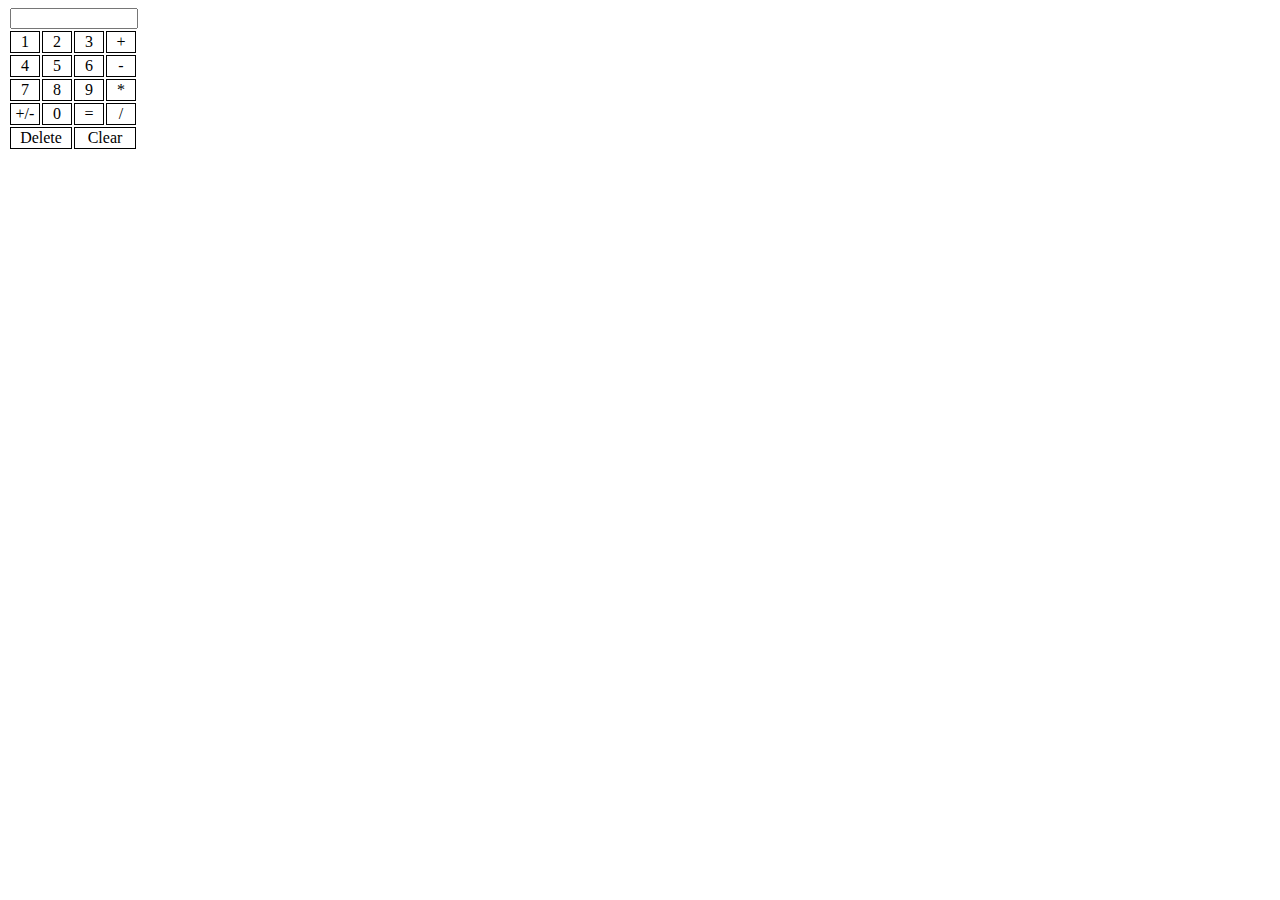
<file: 07week/calculator/index.html>
<!DOCTYPE html>
<html lang="en" dir="ltr">
  <head>
    <meta charset="utf-8">
    <link type="text/css" rel="stylesheet" href="css/style.css"/>
    <title></title>
  </head>
  <body>

    <div id="calc">
  <input type="text" id="results">
  <table>
    <tr>
      <td class="button" onclick="addNumber('1')">1</td>
      <td class="button" onclick="addNumber('2')">2</td>
      <td class="button" onclick="addNumber('3')">3</td>
      <td class="button" onclick="addition()">+</td>
    </tr>
    <tr>
      <td class="button" onclick="addNumber('4')">4</td>
      <td class="button" onclick="addNumber('5')">5</td>
      <td class="button" onclick="addNumber('6')">6</td>
      <td class="button" onclick="subtract()">-</td>
    </tr>
    <tr>
      <td class="button" onclick="addNumber('7')">7</td>
      <td class="button" onclick="addNumber('8')">8</td>
      <td class="button" onclick="addNumber('9')">9</td>
      <td class="button" onclick="multiplication()">*</td>
    </tr>
    <tr>
      <td class="button" onclick="changeToNegative()">+/-</td>
      <td class="button" onclick="addNumber('0')">0</td>
      <td class="button" onclick="equals()">=</td>
      <td class="button" onclick="division()">/</td>
    </tr>
    <tr>
      <td class="button" colspan="2" onclick="deleteLast()">Delete</td>
      <td class="button" colspan="2" onclick="clearResults()">Clear</td>
  </table>
</div>

<script src="js/script.js"></script>

  </body>
</html>
</file>
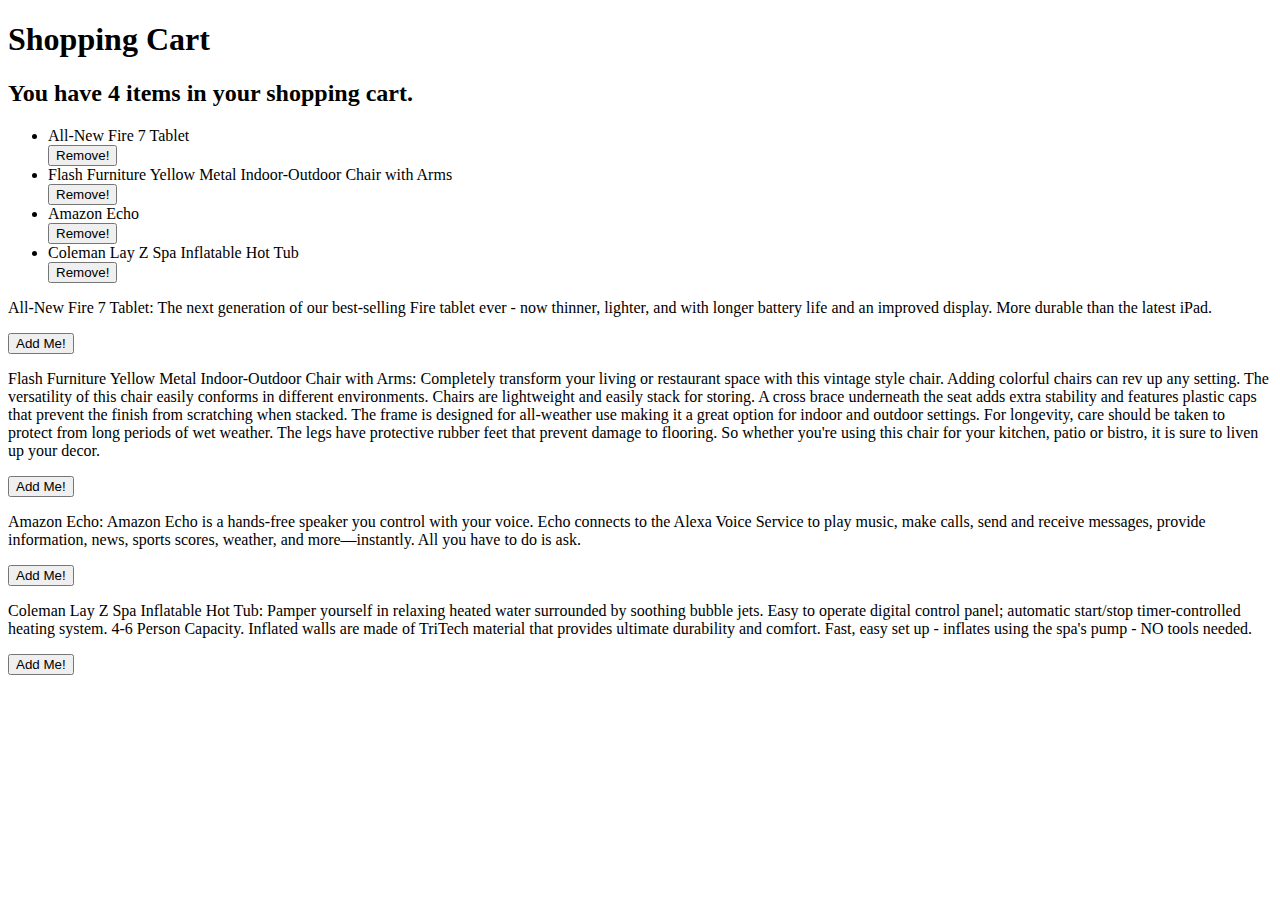
<file: 07week/dom-practice/index.html>
<!DOCTYPE html>
<html lang="en" dir="ltr">
  <head>
    <meta charset="utf-8">
    <title></title>
  </head>
  <body>
    <h1>Shopping Cart</h1>

  <ul>
    <li>All-New Fire 7 Tablet</li>
    <li>Flash Furniture Yellow Metal Indoor-Outdoor Chair with Arms</li>
    <li>Amazon Echo</li>
    <li>Coleman Lay Z Spa Inflatable Hot Tub</li>
  </ul>

  <div id="div">

    <p class="paragraph" id="P1">All-New Fire 7 Tablet: The next generation of our best-selling Fire tablet ever - now thinner, lighter, and with longer battery life and an improved display. More durable than the latest iPad.</p>

    <p class="paragraph" id="P2">Flash Furniture Yellow Metal Indoor-Outdoor Chair with Arms: Completely transform your living or restaurant space with this vintage style chair. Adding colorful chairs can rev up any setting. The versatility of this chair easily conforms in different environments. Chairs are lightweight and easily stack for storing. A cross brace underneath the seat adds extra stability and features plastic caps that prevent the finish from scratching when stacked. The frame is designed for all-weather use making it a great option for indoor and outdoor settings. For longevity, care should be taken to protect from long periods of wet weather. The legs have protective rubber feet that prevent damage to flooring. So whether you're using this chair for your kitchen, patio or bistro, it is sure to liven up your decor.</p>

    <p class="paragraph" id="P3">Amazon Echo: Amazon Echo is a hands-free speaker you control with your voice. Echo connects to the Alexa Voice Service to play music, make calls, send and receive messages, provide information, news, sports scores, weather, and more—instantly. All you have to do is ask.</p>

    <p class="paragraph" id="P4">Coleman Lay Z Spa Inflatable Hot Tub: Pamper yourself in relaxing heated water surrounded by soothing bubble jets. Easy to operate digital control panel; automatic start/stop timer-controlled heating system. 4-6 Person Capacity. Inflated walls are made of TriTech material that provides ultimate durability and comfort. Fast, easy set up - inflates using the spa's pump - NO tools needed. </p>

  </div>

  <script src="./js/script.js"></script>

  </body>
</html>
</file>
<file: 07week/calculator/css/style.css>
input {
  width: 119.5px;
  margin-left: 2px
}
.button {
  border: 1px solid black;
  width: 26px;
  text-align: center;
  cursor: pointer;
}
</file>
